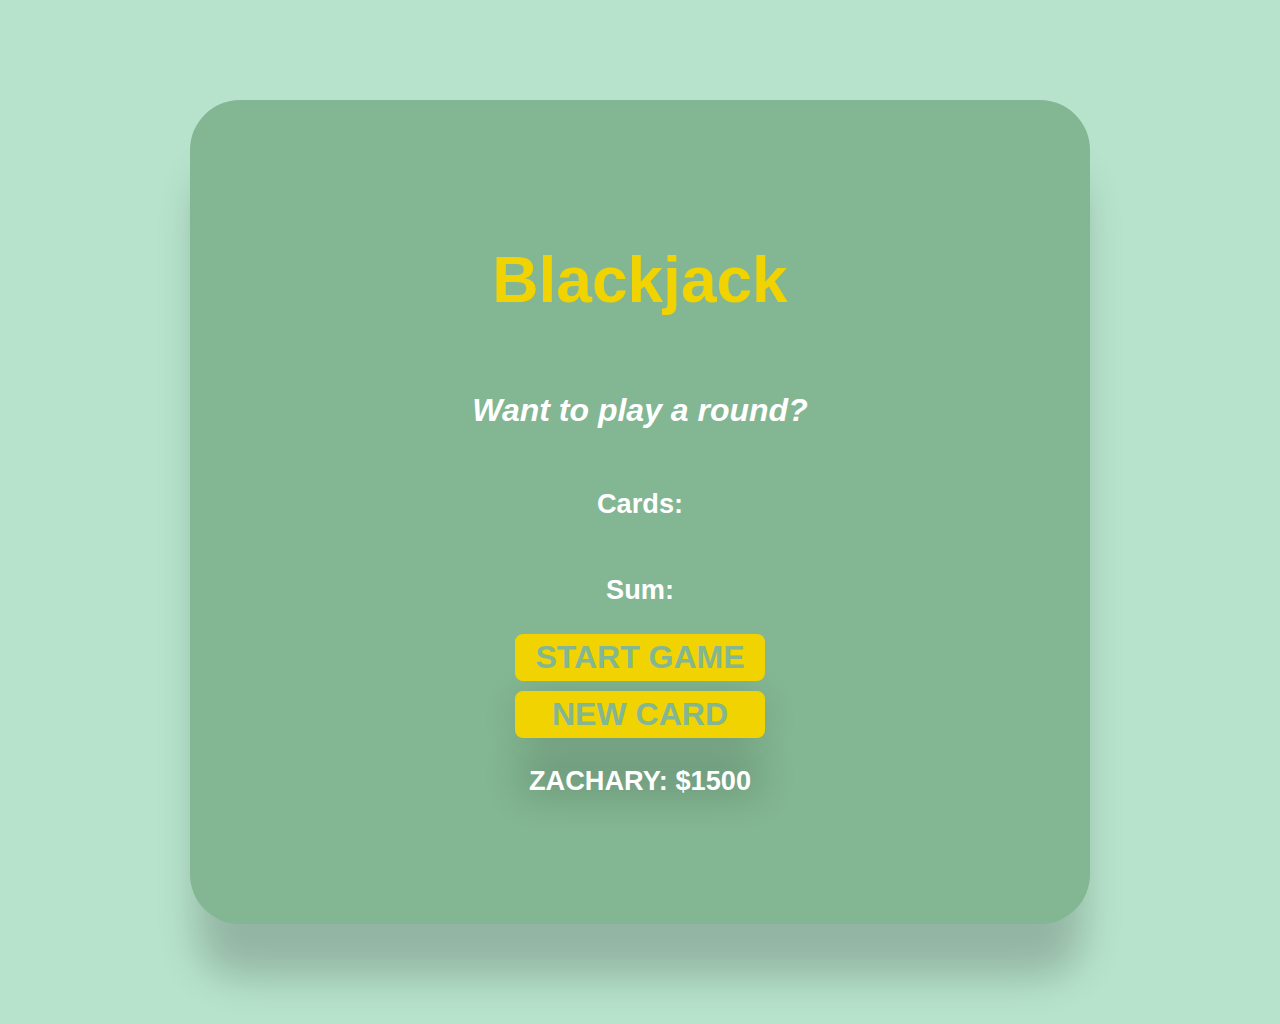
<file: app/index.html>
<!DOCTYPE html>
<html lang="en">

<head>
    <meta charset="UTF-8">
    <meta http-equiv="X-UA-Compatible" content="IE=edge">
    <meta name="viewport" content="width=device-width, initial-scale=1.0">
    <title>Blackjack Game</title>
    <link rel="stylesheet" href="./styles.css">
</head>

<body>
    <div class="container">
        <h1 class="title">Blackjack</h1>
        <p id="message-el">Want to play a round?</p>
        <p id="cards-el">Cards:</p>
        <p id="sum-el">Sum:</p>
        <div class="button-wrapper">
            <button id="start-btn" onclick="startGame()">START GAME</button>
            <button id="new-card-btn" onclick="newCard()">NEW CARD</button>
            <p id="player-el"></p>
        </div>
    </div>


    <script src="./app.js"></script>
</body>

</html>
</file>
<file: app/styles.css>
body {
    background-color: #B7E3CC;
    /* background-size: cover; */
    text-align: center;
    color: white;
    display: flex;
    flex-direction: column;
    justify-content: center;
    align-items: center;
    margin: 100px auto;
    font-family: 'Trebuchet MS', 'Lucida Sans Unicode', 'Lucida Grande', 'Lucida Sans', Arial, sans-serif;
    font-weight: bold;
}


.container {
    background-color: #83B692;
    border-radius: 50px;
    box-shadow: rgba(0, 0, 0, 0.2) 0px 60px 40px -7px;
    padding: 100px;
    width: 700px;
    display: flex;
    flex-direction: column;
}

h1 {
    color: #F1D302;
    font-size: 4rem;
}

#message-el {
    font-size: 2rem;
    font-style: italic;
}

p {
    font-size: 1.7rem;
}

.button-wrapper {
    display: flex;
    flex-direction: column;
    align-self: center;
}


#start-btn {
    width: 250px;
    color: #83B692;
    background-color: #F1D302;
    font-size: 2rem;
    font-weight: bold;
    padding: 5px 0;
    border: none;
    box-shadow: rgba(0, 0, 0, 0.2) 0px 60px 40px -7px;
    transition: 0.1s;
    margin-bottom: 10px;
    border-radius: 8px;

}

#start-btn:hover {
    box-shadow: rgba(0, 0, 0, 0.2) 0px 60px 40px -7px;
    transform: translateY(-2px);
    cursor: pointer;
}

#new-card-btn {
    width: 250px;
    color: #83B692;
    background-color: #F1D302;
    font-size: 2rem;
    font-weight: bold;
    padding: 5px 0;
    border: none;
    box-shadow: rgba(0, 0, 0, 0.2) 0px 60px 40px -7px;
    transition: 0.1s;
    border-radius: 8px;
}

#new-card-btn:hover {
    box-shadow: rgba(0, 0, 0, 0.2) 0px 60px 40px -7px;
    transform: translateY(-2px);
    cursor: pointer;
}
</file>
